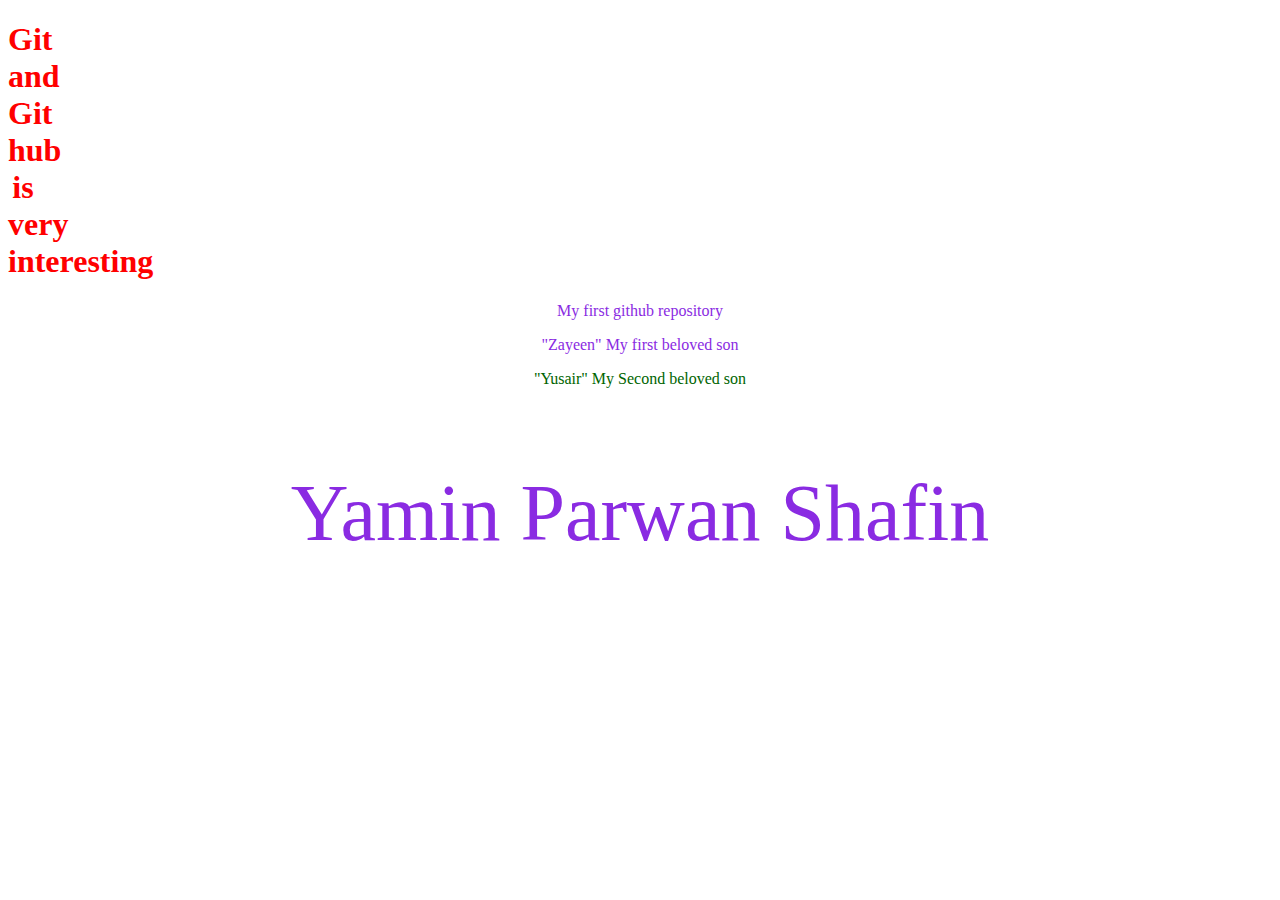
<file: index.html>
<!DOCTYPE html>
<html lang="en">
<head>
    <meta charset="UTF-8">
    <meta http-equiv="X-UA-Compatible" content="IE=edge">
    <meta name="viewport" content="width=device-width, initial-scale=1.0">
    <title>My first repo</title>
    <link rel="stylesheet" href="style.css">
</head>
<body>
    <h1>Git and Git hub is very interesting</h1>
    <p>My first github repository</p>
    <p id="zayeen">"Zayeen" My first beloved son</p>
    <p id="yusair">"Yusair" My Second beloved son</p>
    <p class="yamin">Yamin Parwan Shafin</p>
    
</body>
</html>
</file>
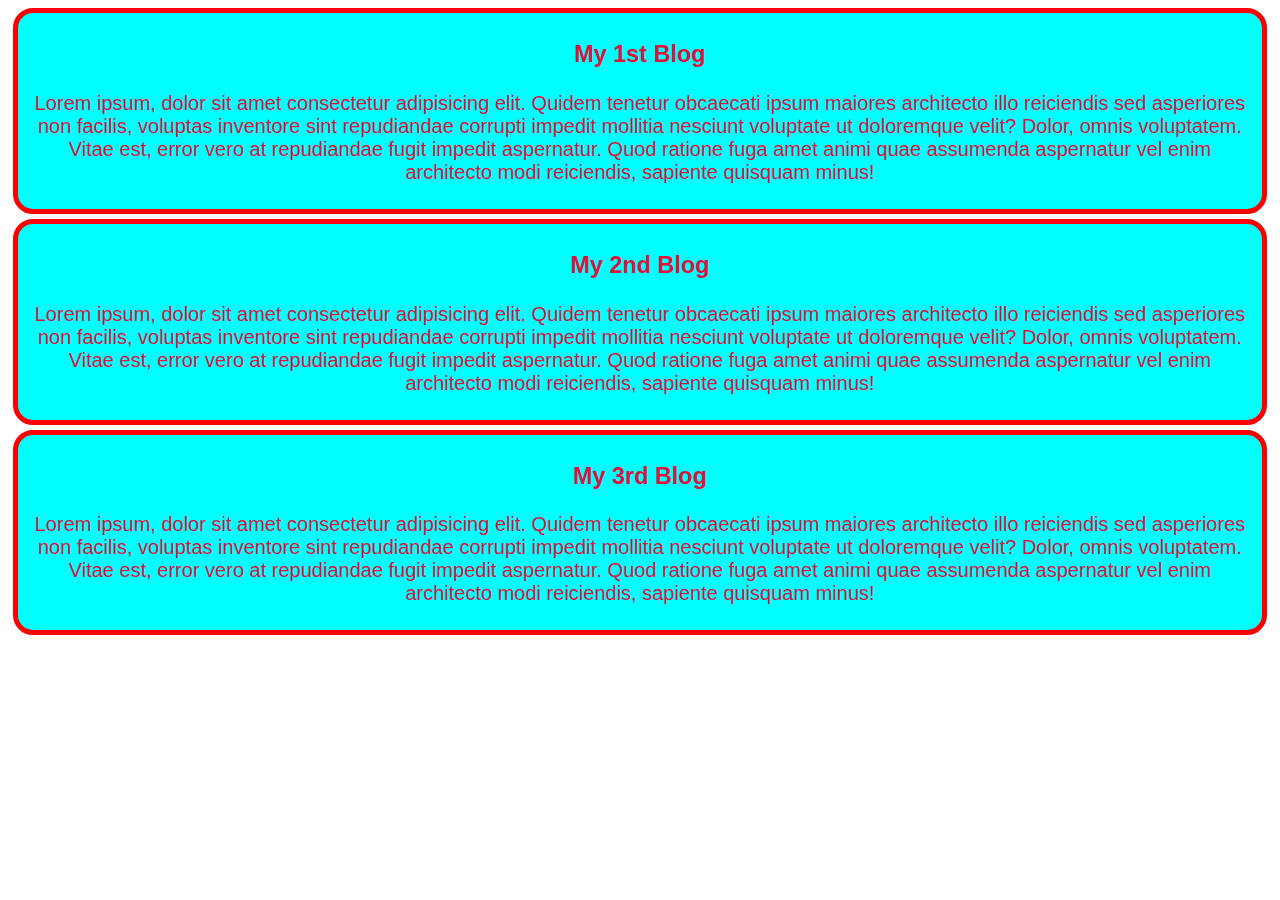
<file: blogs.html>
<!DOCTYPE html>
<html lang="en">
        <style>
.blog{
        background-color: aqua;
        text-align: center;
        border: 5px solid red;
        border-radius: 20px;
        margin: 5px;
        padding: 5px;
        font-family: Verdana, Geneva, Tahoma, sans-serif;
        font-size: 20px;
        color: crimson;
}
        </style>
<head>
        <meta charset="UTF-8">
        <meta http-equiv="X-UA-Compatible" content="IE=edge">
        <meta name="viewport" content="width=Basic , initial-scale=1.0">
        <title>My blogs</title>
</head>
<body>
  
  <div class="blog">
        <h3>My 1st Blog</h3>
        <p>Lorem ipsum, dolor sit amet consectetur adipisicing elit. Quidem tenetur obcaecati ipsum maiores architecto illo reiciendis sed asperiores non facilis, voluptas inventore sint repudiandae corrupti impedit mollitia nesciunt voluptate ut doloremque velit? Dolor, omnis voluptatem. Vitae est, error vero at repudiandae fugit impedit aspernatur. Quod ratione fuga amet animi quae assumenda aspernatur vel enim architecto modi reiciendis, sapiente quisquam minus!</p>
  </div>
        <div class="blog">
        <h3>My 2nd Blog</h3>
        <p>Lorem ipsum, dolor sit amet consectetur adipisicing elit. Quidem tenetur obcaecati ipsum maiores architecto illo reiciendis sed asperiores non facilis, voluptas inventore sint repudiandae corrupti impedit mollitia nesciunt voluptate ut doloremque velit? Dolor, omnis voluptatem. Vitae est, error vero at repudiandae fugit impedit aspernatur. Quod ratione fuga amet animi quae assumenda aspernatur vel enim architecto modi reiciendis, sapiente quisquam minus!</p>
        </div>
        
       <div class="blog">
        <h3>My 3rd Blog</h3>
        <p>Lorem ipsum, dolor sit amet consectetur adipisicing elit. Quidem tenetur obcaecati ipsum maiores architecto illo reiciendis sed asperiores non facilis, voluptas inventore sint repudiandae corrupti impedit mollitia nesciunt voluptate ut doloremque velit? Dolor, omnis voluptatem. Vitae est, error vero at repudiandae fugit impedit aspernatur. Quod ratione fuga amet animi quae assumenda aspernatur vel enim architecto modi reiciendis, sapiente quisquam minus!</p>
       </div>      
</body>
</html>
</file>
<file: style.css>
p{
        color:blueviolet;    
}
h1{
        color:red;
        width: 30px;   
}
#yusair{
        color:darkgreen;

}
.yamin{
        font-size: 80px;
}
*{
        text-align: center;
}
</file>
